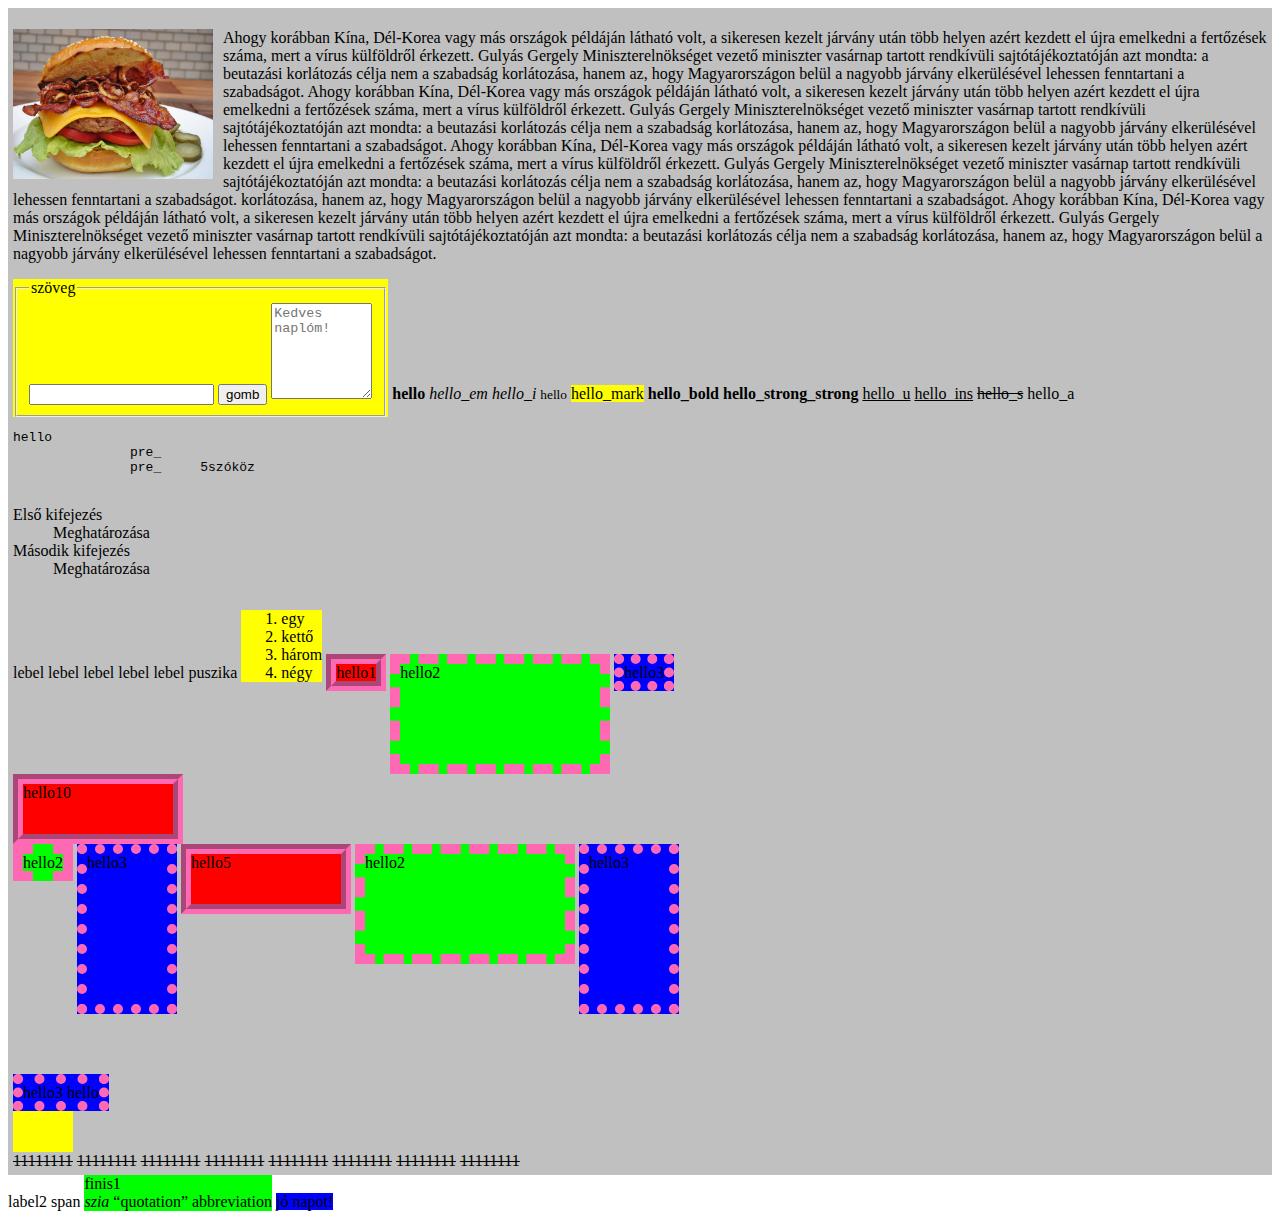
<file: main/gyak.html>
<!DOCTYPE html>
<html lang="en">

<head>
    <meta charset="UTF-8">
    <meta name="viewport" content="width=device-width, initial-scale=1.0">
    <title>MyHamburger</title>
</head>


<body>
    <!-- style="border: dotted 20px #000000; background-color:#ffff00"
    
 
    border-style:dotted;border-color:00ff00;
    border-width:20px;
    
    -->
    <div style="
  
    
   
    display:block;
       background-color: #c0c0c0;
       padding:5px;
    
    ">
        <p>
            <img src="/img/hamburger5.jpg" ; alt="fincsi burger" ; style="float:left; width:200px; 
        padding-right:10px; padding-bottom:0px;margin-bottom:0px" ;>
            Ahogy korábban Kína, Dél-Korea vagy más országok példáján látható volt, a sikeresen kezelt járvány után
            több helyen azért kezdett el újra emelkedni a fertőzések száma, mert a vírus külföldről érkezett. Gulyás
            Gergely Miniszterelnökséget vezető miniszter vasárnap tartott rendkívüli sajtótájékoztatóján azt mondta: a
            beutazási korlátozás célja nem a szabadság korlátozása, hanem az, hogy Magyarországon belül a nagyobb
            járvány elkerülésével lehessen fenntartani a szabadságot. Ahogy korábban Kína, Dél-Korea vagy más országok
            példáján látható volt, a sikeresen kezelt járvány után több helyen azért kezdett el újra emelkedni a
            fertőzések száma, mert a vírus külföldről érkezett. Gulyás Gergely Miniszterelnökséget vezető miniszter
            vasárnap tartott rendkívüli sajtótájékoztatóján azt mondta: a beutazási korlátozás célja nem a szabadság
            korlátozása, hanem az, hogy Magyarországon belül a nagyobb járvány elkerülésével lehessen fenntartani a
            szabadságot. Ahogy korábban Kína, Dél-Korea vagy más országok példáján látható volt, a sikeresen kezelt
            járvány után több helyen azért kezdett el újra emelkedni a fertőzések száma, mert a vírus külföldről
            érkezett. Gulyás Gergely Miniszterelnökséget vezető miniszter vasárnap tartott rendkívüli
            sajtótájékoztatóján azt mondta: a beutazási korlátozás célja nem a szabadság korlátozása, hanem az, hogy
            Magyarországon belül a nagyobb járvány elkerülésével lehessen fenntartani a szabadságot.
            korlátozása, hanem az, hogy Magyarországon belül a nagyobb járvány elkerülésével lehessen fenntartani a
            szabadságot. Ahogy korábban Kína, Dél-Korea vagy más országok példáján látható volt, a sikeresen kezelt
            járvány után több helyen azért kezdett el újra emelkedni a fertőzések száma, mert a vírus külföldről
            érkezett. Gulyás Gergely Miniszterelnökséget vezető miniszter vasárnap tartott rendkívüli
            sajtótájékoztatóján azt mondta: a beutazási korlátozás célja nem a szabadság korlátozása, hanem az, hogy
            Magyarországon belül a nagyobb járvány elkerülésével lehessen fenntartani a szabadságot.
        </p>
        <form style="background:#ffff00;display:inline-block">
            <fieldset>
                <legend>szöveg</legend>
                <input type="number">
                <button type="reset">gomb</button>
                <textarea cols="10" ; rows="6" ; placeholder="Kedves naplóm!" ; maxlength="100"></textarea>
            </fieldset>

        </form>

        
            <strong>hello</strong>
            <em>hello_em</em>
            <i>hello_i</i>
            <small>hello</small>
            <mark>hello_mark</mark>
            <b>hello_bold</b>
            <strong><strong>hello_strong_strong</strong></strong>
            <u>hello_u</u>
            <ins>hello_ins</ins>
            <s>hello_s</s>
            <a>hello_a</a>
            <pre>hello
               pre_
               pre_     5szóköz
            </pre>
            <dl>
                <dt>Első kifejezés</dt>
                <dd>Meghatározása</dd>
              
                <dt>Második kifejezés</dt>
                <dd>Meghatározása</dd>
              </dl>
        
        <label>lebel</label>
        <label>lebel</label>
        <label>lebel</label>
        <label>lebel</label>
        <label>lebel</label>
        <span>puszika</span>
        <ol style="background-color:#ffff00;display:inline-block">
            <li>egy</li>
            <li>kettő</li>
            <li>három</li>
            <li>négy</li>
        </ol>
        <div style="display:inline;height: 50px; width:150px; border: groove 10px #ff69b4; background-color: #ff0000" ;
            border: dotted 5px #000000;>hello1</div>
        <div
            style="display:inline-block;height: 100px; width: 200px; border: dashed 10px #ff69b4; background-color: #00ff00">
            hello2</div>
        <div style="display:inline;height: 150px; width:80px; border: dotted 10px #ff69b4; background-color: #0000ff">
            hello3</div>

        <div style="display:block;height: 50px; width:150px; border: groove 10px #ff69b4; background-color: #ff0000" ;
            border: dotted 5px #000000;>hello10</div>
        <div style="display:inline;height: 100px; width: 200px; border: dashed 10px #ff69b4; background-color: #00ff00">
            hello2</div>
        <div
            style="display:inline-block;height: 150px; width:80px; border: dotted 10px #ff69b4; background-color: #0000ff">
            hello3</div>

        <div style="display:inline-block;height: 50px; width:150px; border: groove 10px #ff69b4; background-color: #ff0000"
            ; border: dotted 5px #000000;>hello5</div>
        <div
            style="display:inline-block;height: 100px; width: 200px; border: dashed 10px #ff69b4; background-color: #00ff00">
            hello2</div>
        <div
            style="display:inline-block;height: 150px; width:80px; border: dotted 10px #ff69b4; background-color: #0000ff">
            hello3</div>

        <div style="visibility:hidden;height: 50px; width:150px; border: groove 10px #ff69b4; background-color: #ff0000"
            ; border: dotted 5px #000000;>hello1</div>
        <div style="display:none;height: 100px; width: 200px; border: dashed 10px #ff69b4; background-color: #00ff00">
            hello2</div>
        <div style="display:inline ;border: dotted 10px #ff69b4; background-color: #0000ff">hello3
            hello</div>
        <div style="display-block:inline;height:50px;width:60px;background-color:#ffff00"></div>
        <del>11111111</del>
        <del>11111111</del>
        <del>11111111</del>
        <del>11111111</del>
        <del>11111111</del>
        <del>11111111</del>
        <del>11111111</del>
        <del>11111111</del>

    </div>
    <label>label2</label>
    <span>span</span>

    <div style="display:inline-block; background: #00ff00;padding:0px;margin:0px">
        <p style="margin:0px;padding:0px;">finis1</p>
        <cite>szia</cite>
        <q>quotation</q>
        <abbr>abbreviation</abbr>
    </div>
    <div style="display:inline;background-color:#0000ff">jó napot!</div>

</body>

</html>
</file>
